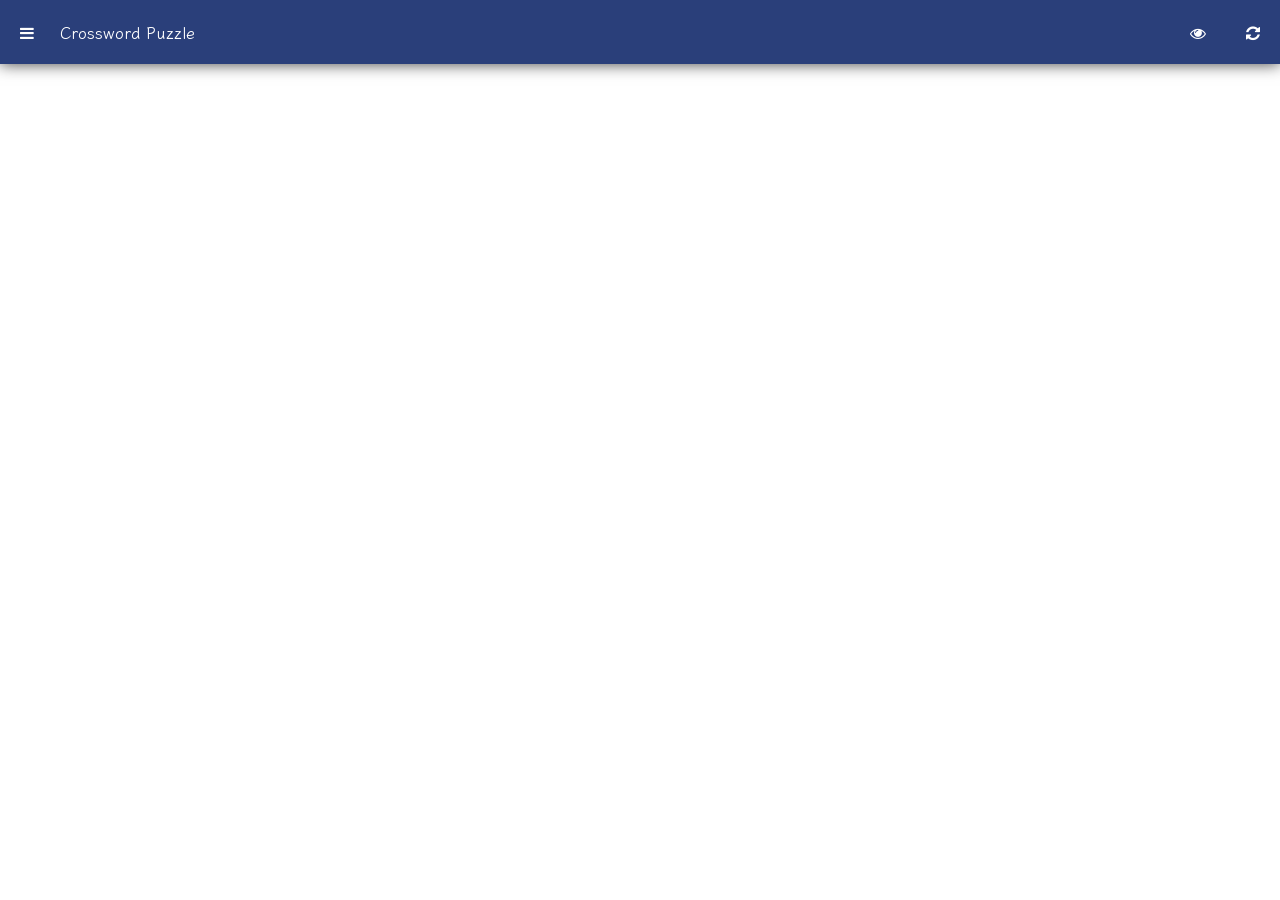
<file: apps/Crossword/index.html>
<!DOCTYPE html>
<html>
	<head>
		<title>Crossword Puzzle</title>
		<link rel="icon" type="image/x-icon" href="/assets/nav-images/logo.png" />
		<link id="favicon" rel="shortcut icon" href="/assets/nav-images/logo.png" />
		<meta
			name="viewport"
			content="width=device-width, initial-scale=1, maximum-scale=1, user-scalable=no"
		/>
		<!--Use this code to embed jquery if necessary: <script src="assets/scripts/jquery.js"></script> -->
		<script src="https://ajax.googleapis.com/ajax/libs/jquery/3.7.1/jquery.min.js"></script>

		<link rel="stylesheet" type="text/css" href="assets/css/font-awesome.css" />
		<link rel="stylesheet" type="text/css" href="assets/css/style.css" />

		<script src="assets/scripts/crossword.js"></script>
	</head>
	<body>


		<div class="screen" id="game">
			<div id="container">
				<div id="ttscontainer" style="overflow: auto; text-align: left">
					<div id="crossword"></div>
				</div>
				<div class="cluebox">
					<p style="padding: 1em; margin-bottom: 0px">
						Let's practice using our vocabulary!
					</p>
					<hr class="solid">
					<table class= "clues" id="clues">
						<tbody>
							<tr>
								<th><b>Across</b></th>
								<td><ul id="across"></ul></td>
							</tr>
							
							<tr>
								<th><b>Down</b></th>
								<td><ul id="down"></ul></td>
							</tr>
						</tbody>
					</table>
				</div>
			</div>


			<button onclick="toggleAnswer()">
				<i class="fa fa-eye"></i> Show Answers
			</button>
			<button onclick="location.reload()">
				<i class="fa fa-refresh"></i> Another Crossword
			</button>

			<div id="vkeyboard">
				<h3>Enter Correct Answer</h3>
				<div id="kbtnlist"></div>
				<button onclick="$('#vkeyboard').hide()">
					<i class="fa fa-times"></i> Close
				</button>
			</div>
		</div>

		<div id="appbar">
			<span class="abitem" onclick="toggledrawer()"
				><i class="fa fa-bars"></i
			></span>
			<span class="abitem" style="text-align: center; padding-left: 0px"
				>Crossword Puzzle</span
			>
			<span class="abitem" style="float: right" onclick="location.reload()"
				><i class="fa fa-refresh"></i
			></span>
			<span class="abitem" style="float: right" onclick="toggleAnswer()"
				><i class="fa fa-eye"></i
			></span>
		</div>
		<div id="drawer">
			<p style="padding: 1em">Choose how much words in a single game level:</p>
			<div class="ditem" onclick="setqcount(15)">
				<i class="fa fa-pencil" style="color: #2a797a"></i> 15 Words
			</div>
			<div class="ditem" onclick="setqcount(10)">
				<i class="fa fa-pencil" style="color: #2a797a"></i> 10 Words
			</div>
			<div class="ditem" onclick="setqcount(5)">
				<i class="fa fa-pencil" style="color: #2a797a"></i> 5 Words
			</div>
		</div>
		<script src="clues.js"></script>
	</body>
</html>
</file>
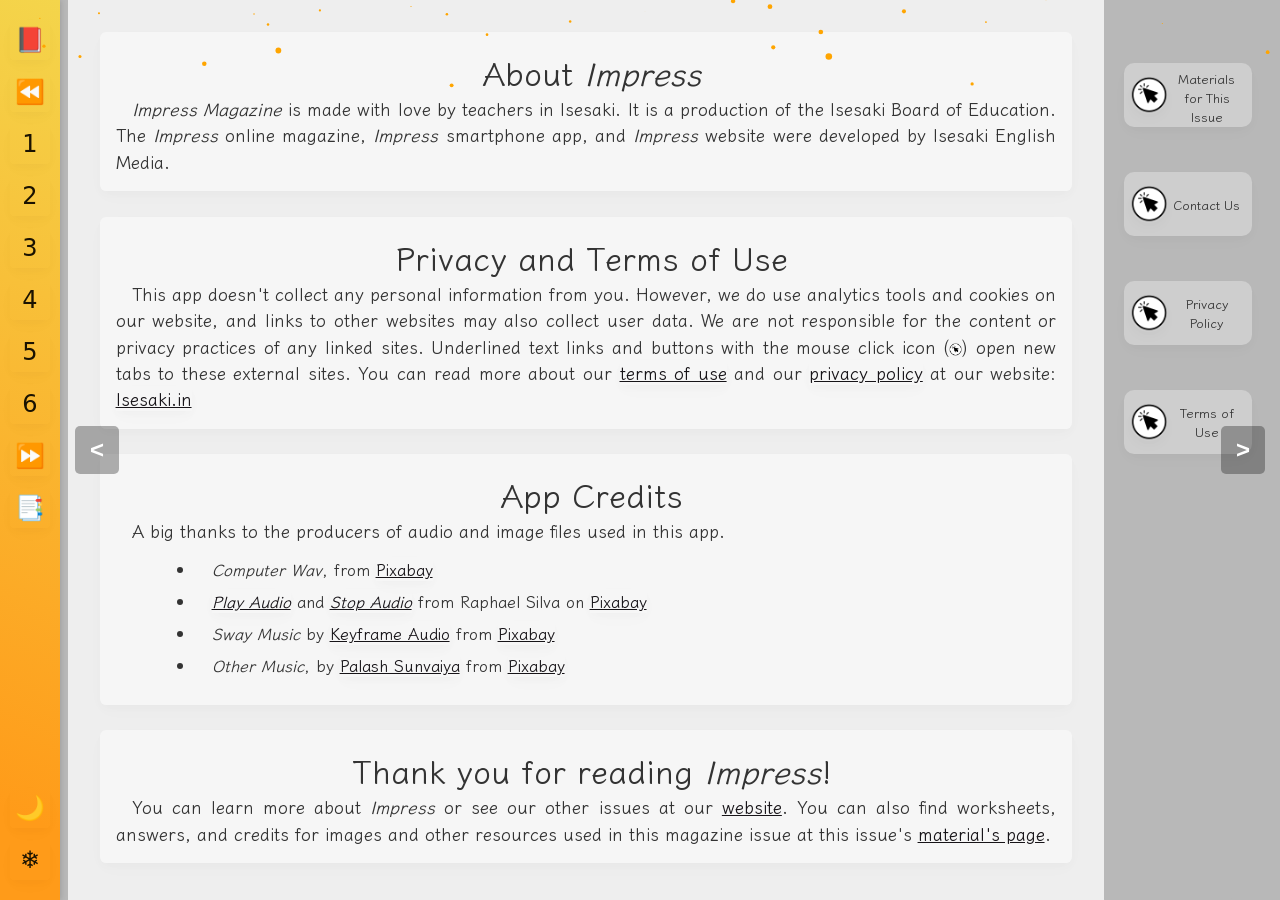
<file: about.html>
<!DOCTYPE html>
<html lang="en">
	<head>
		<meta charset="UTF-8" />
		<!-- <meta
			name="viewport"
			content="width=1920, height=1080, initial-scale=1.0, minimum-scale=1.0, maximum-scale=1.0, user-scalable=no"
		/>-->

		<meta name="viewport" content="width=device-width, initial-scale=1.0" />

		<title>Impress Magazine - Fall, 2025</title>
		<link rel="stylesheet" href="/assets/css/styles.css" />
		<link rel="icon" type="image/x-icon" href="/assets/nav-images/logo.png" />
		<link id="favicon" rel="shortcut icon" href="/assets/nav-images/logo.png" />

		<link href="/assets/css/styles-modal.css" rel="stylesheet" />
		<link href="/assets/css/styles-about-blocks.css" rel="stylesheet" />
		<link href="/assets/css/styles-audio-player.css" rel="stylesheet" />

		<script type="text/javascript" src="/assets/scripts/scripts.js"></script>

		<script>
			(function () {
				try {
					const savedTheme = localStorage.getItem("theme");
					const prefersDark = window.matchMedia(
						"(prefers-color-scheme: dark)"
					).matches;
					if (savedTheme === "dark" || (!savedTheme && prefersDark)) {
						document.documentElement.classList.add("dark");
					} else if (savedTheme === "light") {
						document.documentElement.classList.remove("dark");
					} else {
						// Default to dark if nothing set and system isn't dark
						document.documentElement.classList.add("dark");
					}
				} catch (e) {
					console.error("Error applying initial theme class:", e);
				}
			})();
		</script>
	</head>
	<body>
		<nav id="icon-nav">
			<a
				href="https://impress.isesaki.in"
				aria-label="Impress Magazine Gallery"
				class="slide-nav-trigger"
				data-target-slide="slide-alpha"
				>&#128213;</a
			>
			<a
				href="index.html"
				aria-label="Front Cover"
				class="slide-nav-trigger"
				data-target-slide="slide-beta"
				>&#x23EA;</a
			>
			<a href="1.html" aria-label="1">&#x0031;</a>
			<a href="1.html" aria-label="2">&#x0032;</a>
			<a href="3.html" aria-label="3">&#x0033;</a>
			<a href="3.html" aria-label="4">&#x0034;</a>
			<a href="5.html" aria-label="5">&#x0035;</a>
			<a href="5.html" aria-label="6">&#x0036;</a>
			<a href="cover.html" aria-label="Back Cover">&#x23E9;</a>
			<a href="about.html" aria-label="About">&#128209;</a>
			<button id="theme-toggle" aria-label="Switch theme"></button>

			<button id="snow-toggle" aria-label="Toggle Snowflakes">&#x2744;</button>
		</nav>

		<main id="hero">
			<div id="container">
				<!-- Your website content goes here -->

				<div class="item sidebar sidebar-left"></div>

				<div class="item gap-left"></div>

				<div
					class="item content-center"
					id="page-content"
					style="
						background-size: contain;
						background-position: center;
						background-repeat: no-repeat;
						overflow-y: auto;
					"
					data-page-number="8"
					data-prev-page="cover.html"
					data-next-page="index.html"
				>
					<div class="left-content">
						<div class="about-grid-container">
							<div class="about-grid-item">
								<h3 class="credit-header" style="text-align: center">About <i>Impress</i></h3>
								<p class="credit-text">
									<i>Impress Magazine</i> is made with love by teachers in
									Isesaki. It is a production of the Isesaki Board of Education.
									The <i>Impress</i> online magazine, <i>Impress</i> smartphone
									app, and <i>Impress</i> website were developed by Isesaki
									English Media.
								</p>
							</div>
							<div class="about-grid-item">
								<h3 class="credit-header" style="text-align: center">Privacy and Terms of Use</h3>

								<p class="credit-text">
									This app doesn't collect any personal information from you.
									However, we do use analytics tools and cookies on our website,
									and links to other websites may also collect user data. We are
									not responsible for the content or privacy practices of any
									linked sites. Underlined text links and buttons with the mouse
									click icon (<img
										src="/assets/nav-images/link.png"
										style="height: 13px; width: 13px"
									/>) open new tabs to these external sites. You can read more
									about our
									<a
										href="https://www.isesaki.in/terms/"
										class="credit-link"
										target="_blank"
										>terms of use</a
									>
									and our
									<a
										href="https://www.isesaki.in/privacy/"
										class="credit-link"
										target="_blank"
										>privacy policy</a
									>
									at our website:
									<a
										href="https://www.isesaki.in/"
										class="credit-link"
										target="_blank"
										>Isesaki.in</a
									>
								</p>
							</div>

							<div class="about-grid-item">
								<h3 class="credit-header" style="text-align: center">App Credits</h3>
								<p class="credit-text">
									A big thanks to the producers of audio and image files used in
									this app.
								</p>
								<ul>
									<li class="credit-list" style="text-align: justify">
										<em>Computer Wav</em>, from
										<a
											href="https://pixabay.com/sound-effects/?utm_source=link-attribution&utm_medium=referral&utm_campaign=music&utm_content=14702"
											class="credit-link"
											target="_blank"
											>Pixabay</a
										>
									</li>
									<li class="credit-list" style="text-align: justify">
										<a
											href="https://pixabay.com/users/raphaelsilva-4702998/?utm_source=link-attribution&utm_medium=referral&utm_campaign=image&utm_content=2935460"
											class="credit-link"
											target="_blank"
											><em>Play Audio</em></a
										> and
										<a
											href="https://pixabay.com/users/raphaelsilva-4702998/?utm_source=link-attribution&utm_medium=referral&utm_campaign=image&utm_content=2935470"
											class="credit-link"
											target="_blank"
											><em>Stop Audio</em></a
										>
										from Raphael Silva on
										<a
											href="https://pixabay.com//?utm_source=link-attribution&utm_medium=referral&utm_campaign=image&utm_content=2935460"
											class="credit-link"
											target="_blank"
											>Pixabay</a
										>
									</li>

									<li class="credit-list" style="text-align: justify">
										<em>Sway Music</em> by
										<a
											href="https://pixabay.com/users/keyframe_audio-32058364/?utm_source=link-attribution&utm_medium=referral&utm_campaign=music&utm_content=134991"
											class="credit-link"
											target="_blank"
											>Keyframe Audio</a
										>
										from
										<a
											href="https://pixabay.com//?utm_source=link-attribution&utm_medium=referral&utm_campaign=music&utm_content=134991"
											class="credit-link"
											target="_blank"
											>Pixabay</a
										>
									</li>
									<li class="credit-list" style="text-align: justify">
										<em>Other Music</em>, by
										<a
											href="https://pixabay.com/users/p4lash-24520502/?utm_source=link-attribution&utm_medium=referral&utm_campaign=music&utm_content=144238"
											class="credit-link"
											target="_blank"
											>Palash Sunvaiya</a
										>
										from
										<a
											href="https://pixabay.com//?utm_source=link-attribution&utm_medium=referral&utm_campaign=music&utm_content=144238"
											class="credit-link"
											target="_blank"
											>Pixabay</a
										>
									</li>
								</ul>
							</div>
							<div class="about-grid-item">
								<h3 class="credit-header" style="text-align: center">
									Thank you for reading <i>Impress</i>!
								</h3>
								<p class="credit-text">
									You can learn more about <i>Impress</i> or see our other
									issues at our
									<a href="https://in.isesaki.in/impress-gallery" target="_blank">website</a>.
									You can also find worksheets, answers, and credits for images
									and other resources used in this magazine issue at this
									issue's
									<a
										href="https://sites.google.com/isesaki-school.ed.jp/impress-fall-2025"
										target="_blank"
										>material's page</a
									>.
								</p>
							</div>
						</div>
					</div>
				</div>

				<div class="item sidebar sidebar-right">
					<!-- Buttons -->
					<form
						action="https://sites.google.com/isesaki-school.ed.jp/impress-fall-2025"
						method="get"
						target="_blank"
					>
						<button
							class="center-items right-nav-buttons clickable"
							type="submit"
						>
							<img
								id="play1-2"
								class="audio-button-image clickable"
								src="/assets/nav-images/link.png"
							/>
							<h6 style="margin: auto">Materials for This Issue</h6>
						</button>
					</form>

					<form
						action="https://sites.google.com/isesaki-school.ed.jp/impress/contact"
						method="get"
						target="_blank"
					>
						<button
							class="center-items right-nav-buttons clickable"
							type="submit"
						>
							<img
								id="play1-3"
								class="audio-button-image clickable"
								src="/assets/nav-images/link.png"
							/>
							<h6 style="margin: auto">Contact Us</h6>
						</button>
					</form>

					<form
						action="https://www.isesaki.in/privacy/"
						method="get"
						target="_blank"
					>
						<button
							class="center-items right-nav-buttons clickable"
							type="submit"
						>
							<img
								id="play1-3"
								class="audio-button-image clickable"
								src="/assets/nav-images/link.png"
							/>
							<h6 style="margin: auto">Privacy Policy</h6>
						</button>
					</form>

					<form
						action="https://www.isesaki.in/terms/"
						method="get"
						target="_blank"
					>
						<button
							class="center-items right-nav-buttons clickable"
							type="submit"
						>
							<img
								id="play1-3"
								class="audio-button-image clickable"
								src="/assets/nav-images/link.png"
							/>
							<h6 style="margin: auto">Terms of Use</h6>
						</button>
					</form>
				</div>
			</div>

			<button id="prev-portrait" aria-label="Previous Slide">&lt;</button>
			<button id="next-portrait" aria-label="Next Slide">&gt;</button>
		</main>

		<canvas id="snowfall"></canvas>

		<script src="/assets/scripts/scripts-snow.js" defer></script>
		<script src="/assets/scripts/scripts-magazine-nav.js"></script>
	</body>
</html>
</file>
<file: apps/Crossword/assets/css/style.css>
@font-face {
	font-family: "Klee One";
	src: url("../../../../assets/font/kleeone_regular.ttf") format("truetype");

	font-weight: normal;
}

@font-face {
	font-family: "Klee One";
	src: url("../../../../assets/font/kleeone_semibold.ttf") format("truetype");

	font-weight: bold;
}

* {
	font-family: "Klee One", Arial, sans serif;
	font-weight: bold;
}

body {
	font-family: "Klee One";
	padding-top: 50px;
	padding-bottom: 70px;
	user-select: none;
}

/* SCROLLBAR STYLING */
/* width */
::-webkit-scrollbar {
	width: 2px;
	height: 2px;
}
/* Track */
::-webkit-scrollbar-track {
	background: white;
}
/* Handle */
::-webkit-scrollbar-thumb {
	background: black;
}
/* Handle on hover */
::-webkit-scrollbar-thumb:hover {
	background: #555;
}

#appbar {
	position: fixed;
	top: 0;
	left: 0;
	right: 0;
	background-color: #2a3f7a;
	color: white;
	z-index: 313;
	-webkit-box-shadow: 0px 0px 15px 0px rgba(0, 0, 0, 0.75);
	-moz-box-shadow: 0px 0px 15px 0px rgba(0, 0, 0, 0.75);
	box-shadow: 0px 0px 15px 0px rgba(0, 0, 0, 0.75);
}
.abitem {
	padding: 20px;
	display: inline-block;
}
.noad {
	text-align: center;
}
.noad button {
	border: none;
	background-color: blue;
	color: white;
	padding: 10px;
	border-radius: 5px;
	margin: 5px;
}
#drawer {
	background-color: #e6e6e6;
	width: 512px;
	max-width: 85%;
	position: fixed;
	left: 0;
	top: 0;
	bottom: 0;
	padding-top: 70px;
	display: none;
	overflow: auto;
	-webkit-box-shadow: 0px 0px 15px 0px rgba(0, 0, 0, 0.75);
	-moz-box-shadow: 0px 0px 15px 0px rgba(0, 0, 0, 0.75);
	box-shadow: 0px 0px 15px 0px rgba(0, 0, 0, 0.75);
}

#crossword {
	text-align: left;
	text-align: center;
	vertical-align: middle;
}

#container {
	display: flex;
	flex-direction: row;
	justify-content: space-between;
	align-items: flex-start;
}

.crossword {
	display: flex;
	border-collapse: collapse;
	font-family: "Klee One", Courier, monospace;
	margin-top: 10px;
	margin-bottom: 10px;
	flex: 1;
	text-align: center;
	vertical-align: middle;
}

.cluebox {
	display: flex;
	text-align: center;
	vertical-align: middle;
	flex-direction: column;
	flex: 1;
	margin-left: 20px; /* Adjust the margin as needed */
}

.crossword td {
	border: 1px solid black;
	padding: 0;
	margin: 0;
	vertical-align: middle;
	padding: 0;
	text-align: center;
	width: 30px;
	height: 30px;
}

.no-border {
	background-color: black;
}

.crossword .no-border {
	border: none;
}

.clues {
	text-align: center;
	vertical-align: middle;
}
#clues {
	font-size: 20px;
	margin: 1 auto;
	line-height: 1.5;
	padding: 0px;
}

#clues td {
	vertical-align: top;
	margin: 0 auto;
	text-align: left;
	padding: 10px;
}

.canswer {
	display: none;
}
button {
	box-sizing: border-box;
	width: 100%;
	padding: 20px;
	border: none;
	outline: none;
	background-color: #2a3f7a;
	color: white;
	margin-top: 5px;
	margin-bottom: 5px;
}
#vkeyboard {
	position: fixed;
	top: 0;
	left: 0;
	right: 0;
	bottom: 0;
	background-color: rgba(256, 256, 256, 0.85);
	text-align: center;
	display: none;
	padding: 10px;
	z-index: 13;
	padding-top: 70px;
}
.kbtn {
	padding: 10px;
	border: 1px solid black;
	margin: 5px;
	display: inline-block;
	width: 30px;
}
th {
	text-align: left;
	font-weight: bold;
}
ul,
li {
	list-style-type: none;
	list-style-position: inside;
	margin: 0;
	margin-right: 5px;
	padding: 0;
}

#game {
	margin-bottom: 10px;
	padding: 10px;
	display: none;
}

.ditem {
	padding: 1em;
	border-bottom: 1px solid black;
	margin-bottom: 3px;
}

td:hover {
	background-color: yellow;
}
/* Solid border */
hr.solid {
	border-top: 1px solid #919090;
	width: 100%;
}

/* --- Media Queries --- */

/* Landscape Orientation (Default styles seem landscape-first, so this might refine) */
@media screen and (orientation: landscape) {
	/* Styles specific to landscape */
	/* Example: You might adjust grid columns or container sizes here */
	/* The original rule is kept for reference, but check if #container base styles suffice */
	#container {
		height: 100vh; /* Full height of viewport */
		/* width: 100vw; */ /* Already set */
		/* max-width: 177.77vh; */ /* Aspect ratio constraint using vh */
		/* height: 56.25vw; */ /* Already set */
		/* max-height: 100vh; */ /* Already set */
	}
}

/* Smaller Screens (Example: Tablets) */ /* --- Mobile Styles (screens <= 768px) --- and (orientation: portrait) and */
@media screen and (max-width: 768px) {
	#container {
		flex-direction: column; /* Stack elements vertically */
	}
}
</file>
<file: assets/css/styles.css>
/* --- style.css --- */
/* --- Combined styles for layout, theme, slides, toggles, and effects --- */

/* ==========================================================================
   1. FONT SETUP
   ========================================================================== */

@font-face {
	font-family: "Klee One";
	src: url("/assets/font/kleeone_regular.ttf") format("truetype");
	font-weight: normal;
	font-display: swap; /* Improves perceived performance */
}

@font-face {
  font-family: "Klee One";
  src: url("/assets/font/kleeone_semibold.ttf") format("truetype");
  font-weight: bold;
  font-display: swap;
}

@font-face {
	font-family: "Noto Sans JP";
	src: url("/assets/font/NotoSansJP-VariableFont_wght.ttf") format("truetype");
	font-weight: 100;
	font-style: normal;
	font-display: swap; /* Improves perceived performance */
}

/* ==========================================================================
   3. GLOBAL RESETS & BASE STYLES
   ========================================================================== */

*,
*::before,
*::after {
	box-sizing: border-box;
	margin: 0; /* Reset margins */
	padding: 0; /* Reset paddings */
	box-sizing: border-box;
}

/* --- Theme Variables --- */
:root {
	/* Light Mode Colors */
	--bg-color: #f8f8f8;
	--bg-color-divs: #b8b8b8;
	--bg-color-text-divs: #f8f8f8d8;
	--box-shadow: 0 4px 8px 0 rgba(0, 0, 0, 0.015),
		0 6px 20px 0 rgba(0, 0, 0, 0.015);
	--text-color: #333333; /* Dark text for light mode */
	--nav-bg: #e0e0e0;
	--nav-bg-image: linear-gradient(203deg, #f4d54b 0%, #ff9b19 90%);
	--nav-icon-color: #1a1201;
	--link-text: #171418;
	--link-hover-bg: #ffffffc2;
	--cta-bg: var(--nav-icon-color);
	--cta-text: var(--nav-bg); /* Light text for dark button in light mode */
	--tooltip-color: rgb(144, 85, 2); /* Highlight the word */
	--tooltip-text-color: #2f2e2e; /* Tooltip text color for light mode */
	--tooltip-bg-color: #dddbdb; /* Tooltip background color for light mode */
	--slide-button-bg: rgba(0, 0, 0, 0.3);
	--slide-button-hover-bg: rgba(0, 0, 0, 0.6);
	--slide-button-text: white;

	/* --- Hero Gradient Colors (Light Mode - Slightly Brighter/Different Palette) --- */
	--hero-grad-1: hsl(280, 48%, 74%); /* Muted Violet */
	--hero-grad-2: hsl(240, 47%, 79%); /* Muted Blue */
	--hero-grad-3: hsl(180, 40%, 78%); /* Muted Cyan */
	--hero-grad-4: hsl(120, 47%, 79%); /* Muted Green */
	--hero-grad-5: hsl(60, 46%, 84%); /* Muted Yellow */
	--hero-grad-6: hsl(20, 53%, 84%); /* Muted Orange */

	--hero-text-shadow: 0 1px 3px rgba(0, 0, 0, 0.003); /* Shadow for light mode */
	--hero-cta-bg: hsla(
		0,
		0%,
		20%,
		0.7
	); /* Darker semi-transparent btn for light mode */
	--hero-cta-text: white; /* Light text on btn */
	--hero-cta-hover-bg: hsla(0, 0%, 10%, 0.8);
}

html.dark {
	/* Dark Mode Colors */
	--bg-color: #1a1a1a;
	--bg-color-divs: #080707;
	--bg-color-text-divs: #080707c8;
	--box-shadow: 0 4px 8px 0 rgba(255, 255, 255, 0.015),
		0 6px 20px 0 rgba(255, 255, 255, 0.015);
	--text-color: #e0e0e0; /* Light text for dark mode */
	--nav-bg: #2c2c2c;
	--nav-bg-image: linear-gradient(203deg, #0d0600 0%, #f27713 90%);
	--nav-icon-color: #edebd3;
	--link-text: #f6dbff;
	--link-hover-bg: #000000ac;
	--cta-bg: var(--nav-icon-color);
	--cta-text: var(--nav-bg); /* Dark text for light button in dark mode */
	--tooltip-color: rgb(235, 161, 97); /* Highlight the word */
	--tooltip-text-color: #fff; /* Tooltip text color for dark mode */
	--tooltip-bg-color: #2f2e2e; /* Tooltip background color for dark mode */
	--slide-button-bg: rgba(255, 255, 255, 0.2);
	--slide-button-hover-bg: rgba(255, 255, 255, 0.4);
	--slide-button-text: white;

	/* --- Hero Gradient Colors (Dark Mode - Original Dark Rainbow) --- */
	--hero-grad-1: hsl(0, 64%, 6%); /* Dark Red */
	--hero-grad-2: hsl(41, 66%, 9%); /* Dark Orange */
	--hero-grad-3: hsl(80, 67%, 7%); /* Dark Yellow-Green */
	--hero-grad-4: hsl(160, 68%, 6%); /* Dark Teal */
	--hero-grad-5: hsl(220, 66%, 8%); /* Dark Blue */
	--hero-grad-6: hsl(280, 68%, 6%); /* Dark Violet */

	--hero-text-shadow: 0 1px 2px rgba(0, 0, 0, 0.03); /* Shadow for dark mode */
	--hero-cta-bg: hsla(
		0,
		0%,
		100%,
		0.75
	); /* Lighter semi-transparent btn for dark mode */
	--hero-cta-text: #1a1a1a; /* Dark text on btn */
	--hero-cta-hover-bg: hsla(0, 0%, 100%, 0.9);
}
/* --- End Theme Variables --- */

/* --- Base Styles --- */
html,
body {
	height: 100%;
	font-family: system-ui, -apple-system, BlinkMacSystemFont, "Segoe UI", Roboto,
		Oxygen, Ubuntu, Cantarell, "Open Sans", "Helvetica Neue", sans-serif;
	background-color: var(--bg-color-divs);
	color: var(--text-color); /* Default text color applies */
	transition: background-color 0.3s ease, color 0.3s ease;
}

/* --- Navigation Bar (Desktop - Default) --- */
#icon-nav {
	position: fixed;
	top: 0;
	left: 0;
	bottom: 0;
	width: 60px;
	background-color: var(--nav-bg);
	background-image: var(--nav-bg-image);
	display: flex;
	flex-direction: column;
	align-items: center;
	padding-top: 20px;
	padding-bottom: 20px;
	gap: 12px;
	z-index: 10;
	transition: background-color 0.3s ease, width 0.3s ease, height 0.3s ease,
		top 0.3s ease, right 0.3s ease, left 0.3s ease, bottom 0.3s ease,
		flex-direction 0s;
	box-shadow: 0vw 0.01vw 0.5vw rgba(0, 0, 0, 0.2);
}
/* Nav Links and Base Button Styles (Shared) */
#icon-nav a,
#icon-nav button {
	color: var(--nav-icon-color);
	font-size: 24px;
	text-decoration: none;
	padding: 8px;
	border-radius: 4px;
	display: flex;
	justify-content: center;
	align-items: center;
	transition: background-color 0.2s ease, color 0.3s ease;
	border: none;
	background: none;
	cursor: pointer;
	width: 40px;
	height: 40px;
	flex-shrink: 0;
	box-shadow: var(--box-shadow);
}
#icon-nav a:hover,
#icon-nav button:hover {
	background-color: var(--link-hover-bg);
	box-shadow: var(--box-shadow);
}
/* Theme Toggle Button Specifics (Desktop) */
#theme-toggle {
	margin-top: auto;
	box-shadow: var(--box-shadow);
}
/* Snow Toggle Button Specifics (Desktop) */
#snow-toggle {
	margin-top: 0;
	box-shadow: var(--box-shadow);
}

/* --- Hero Section (Desktop - Default) --- */
#hero {
	min-height: 100vh;
	height: 100%;
	display: flex;
	justify-content: center;
	align-items: center;
	text-align: center;
	transition: padding-top 0.3s ease, padding-right 0.3s ease;
	padding-right: 0px;
	padding-left: 0px;
	padding-top: 0px;
	padding-bottom: 0px;
	position: relative;
	overflow: hidden;
	/* --- Animated Dark Rainbow Background --- */
	/* Use CSS variables for gradient colors */
	/* background: linear-gradient(
		135deg,
		var(--hero-grad-1),
		var(--hero-grad-2),
		var(--hero-grad-3),
		var(--hero-grad-4),
		var(--hero-grad-5),
		var(--hero-grad-6),
		var(--hero-grad-1)  Repeat first color for loop 
	); */
	background-size: 500% 500%;
	animation: waveAnimation 10s ease infinite;
	/* --- End Animated Background --- */
}

/* Ensure hero text uses theme text color but adds shadow for readability */
#hero h1,
#hero h2,
#hero h3,
#hero h4,
#hero h5,
#hero p {
	color: var(--text-color); /* USE THEME VARIABLE */
	text-shadow: var(--hero-text-shadow); /* Use theme-dependent shadow */
	position: relative; /* Ensure text is layered above background */
	z-index: 2;
}
/* Style hero CTA button using theme variables for its specific context */
#hero .cta-button {
	background-color: var(--hero-cta-bg);
	color: var(--hero-cta-text);
	text-shadow: none;
	border: 1px solid rgba(0, 0, 0, 0.1);
	position: relative;
	z-index: 2;
	transition: background-color 0.3s ease, color 0.3s ease;
}
#hero .cta-button:hover {
	background-color: var(--hero-cta-hover-bg);
}

/* --- Slides --- */
.slides-container {
	width: 100%;
	height: auto;
	display: flex;
	justify-content: center;
	align-items: center;
	min-height: 200px;
	position: relative;
	z-index: 1; /* Behind text/buttons */
	height: 100%; /* Ensure text is centered vertically */
}
.slide {
	display: none;
	flex-direction: column;
	align-items: center;
	text-align: center;
	padding: 20px;
	width: 100%;
	max-width: 600px;
	animation: fadeIn 0.6s ease-in-out;
}

.slide.active {
	display: flex;
}

/* Call to Action Button in Slides */
.cta-button {
	display: inline-block;
	padding: 10px 20px;
	background-color: var(--cta-bg);
	color: var(--cta-text);
	text-decoration: none;
	border-radius: 5px;
	font-weight: bold;
	transition: background-color 0.3s ease, color 0.3s ease, opacity 0.2s ease;
}

.cta-button:hover {
	opacity: 0.9;
}

.slide h2 {
	font-size: 2rem;
	margin-bottom: 0.8rem;
	color: var(--text-color);
	transition: color 0.3s ease;
}

.slide p {
	font-size: 1.1rem;
	line-height: 1.6;
	margin-bottom: 1.5rem;
	color: var(--text-color);
	transition: color 0.3s ease;
}

/* Slide Content styles are handled by the #hero selectors above */

/* --- Slide Navigation Buttons (Prev/Next - Desktop Default) --- */
#prev-slide,
#next-slide {
	position: absolute;
	top: 50%;
	transform: translateY(-50%);
	background-color: var(--slide-button-bg);
	color: var(--slide-button-text);
	border: none;
	font-size: 24px;
	font-weight: bold;
	padding: 10px 15px;
	cursor: pointer;
	border-radius: 5px;
	z-index: 5; /* Above slides, below nav */
	transition: background-color 0.3s ease, color 0.3s ease, right 0.3s ease,
		left 0.3s ease;
}
#prev-slide:hover,
#next-slide:hover {
	background-color: var(--slide-button-hover-bg);
}
#prev-slide {
	left: calc(60px + 15px);
}
#next-slide {
	right: calc(0px + 15px);
}

/* Slide Content styles are handled by the #hero selectors above */

/* --- Slide Navigation Buttons (Prev/Next - Desktop Default) --- */
#prev-portrait,
#next-portrait {
	position: absolute;
	top: 50%;
	transform: translateY(-50%);
	background-color: var(--slide-button-bg);
	color: var(--slide-button-text);
	border: none;
	font-size: 24px;
	font-weight: bold;
	padding: 10px 15px;
	cursor: pointer;
	border-radius: 5px;
	z-index: 5; /* Above slides, below nav */
	transition: background-color 0.3s ease, color 0.3s ease, right 0.3s ease,
		left 0.3s ease;
}
#prev-portrait:hover,
#next-portrait:hover {
	background-color: var(--slide-button-hover-bg);
}
#prev-portrait {
	left: calc(60px + 15px);
}
#next-portrait {
	right: calc(0px + 15px);
}

/* --- Snowfall Canvas --- */
#snowfall {
	position: fixed;
	top: 0;
	left: 0;
	width: 100%;
	height: 100%;
	pointer-events: none;
	z-index: 1000;
	/* display initial state set by JS */
}

/* --- Animations --- */
@keyframes fadeIn {
	from {
		opacity: 0;
	}
	to {
		opacity: 1;
	}
}
/* Keyframes for Hero Background Animation */
@keyframes waveAnimation {
	0% {
		background-position: 0% 50%;
	}
	50% {
		background-position: 100% 50%;
	}
	100% {
		background-position: 0% 50%;
	}
}

/* --- Main Layout Container --- */

#container {
	position: relative;
	top: 0;
	right: 0;
	bottom: 0;
	left: 0;
	width: 100%;
	height: 100%;
	/* height: 56.25vw;  16:9 aspect ratio (9/16 * 100) based on width */
	max-height: 100vh; /* Prevent container from exceeding viewport height */
	max-width: 100%; /* Prevent container from exceeding viewport width */
	/* padding-bottom: 56.25%; */ /* Alternative aspect ratio method, usually used with height: 0 */
	margin: 0.2vw;
	overflow: hidden;
	background-color: var(--bg-color-divs); /* Use theme variable */

	/* Grid Layout Setup */
	display: grid;
	grid-template-columns: 65px 0vw 81vw 10vw; /* sidebar | gap | content | sidebar */
	grid-template-areas: "sidebar-left gap-left content-center sidebar-right";
	grid-gap: 0vw; /* Explicitly setting gap to 0 */
}

/* --- Grid Areas within #container --- */

#container .sidebar-left {
	grid-area: sidebar-left;
	display: flex;
	height: 100%;
	align-items: center;
	justify-content: center;
	flex-direction: column;
	z-index: 1; /* Above gap, below content */
	border-radius: 0.15vw;
	/* Combined box-shadow rule */
	/* box-shadow: 0vw 0.01vw 0.05vw rgba(0, 0, 0, 0.5); */
	/* Sidebar Gradient Coloring -- Change this for each issue */
	/* Moved from separate .sidebar class for clarity as it applies here */
	background-color: var(--bg-color-divs); /* Use theme variable */

	padding: 1vw; /* Moved from .sidebar */
}

#container .gap-left {
	grid-area: gap-left;
	height: 100%;

	z-index: 0; /* Lowest z-index */
}

#container .content-center {
	grid-area: content-center;
	padding: 0;
	margin: 0;
	height: 100%;
	width: 100%;
	border: 0vw;
	background-color: var(--bg-color-divs);
	/* box-shadow: 0vw 0.01vw 0.5vw rgba(0, 0, 0, 0.2); */
	z-index: 2; /* Highest z-index */
	/* Example background commented out */
	/* background-image: url('./Web/page01.jpg');
	   background-size: contain;
	   background-position: center;
	   background-repeat: no-repeat; */
}

#container .sidebar-right {
	grid-area: sidebar-right;
	display: flex;
	height: 100%;
	align-items: start;
	justify-content: start;
	flex-direction: column;
	z-index: 1; /* Above gap, below content */
	border-radius: 0.15vw;
	/* Combined box-shadow rule */
	/* box-shadow: 0vw 0.01vw 0.05vw rgba(0, 0, 0, 0.5); */
	/* Sidebar Gradient Coloring -- Change this for each issue */
	/* Moved from separate .sidebar class for clarity as it applies here */
	background-color: var(--bg-color-divs);
	padding-top: 7vh; /* Moved from .sidebar */
	padding-inline: 15%;
	gap: 5vh; /* Added gap between items */
}

/* --- Typography --- */
/* Note: Using vw units for font-size provides fluid scaling but can lead */
/* to accessibility issues (too large/small text) and ignores user preferences. */
/* Consider using 'rem', 'em', or CSS clamp() for better control. */

p {
	font-size: 2vw;
	line-height: 1.5;
}

.small-text {
	font-size: 1.7vw;
	text-align: left;
}

h1 {
	font-size: 2.6rem;
	font-weight: bold;
}

h2 {
	font-size: 2.1rem;
	font-weight: bold;
}

h3 {
	font-size: 2rem;
	font-weight: bold;
}

h4 {
	font-size: 2vw;
	font-weight: bold;
}

h5 {
	font-size: 1.5vw;
	font-weight: bold;
}

h6 {
	font-size: 1vw;
	font-weight: bold;
}

small {
	font-size: 0.6vw;
}

.credit-text {
	font-size: 1.3vw;
	text-indent: 1vw; /* Mixes vw and vh, consider standardizing */
	line-height: 2;
	text-align: justify;
	color: var(--text-color);
}

.credit-text-small {
	font-size: 1vw; /* Mixes vw and vh, consider standardizing */

	font-family: "Noto Sans JP";
	margin-left: 0.3vh;
	line-height: 2;
	text-indent: -0.3vh; /* Creates a hanging indent */
	line-height: 1.2;
}

.credit-link {
	cursor: pointer;
	box-shadow: var(--box-shadow);
}

.credit-link:hover {
	background-color: var(--link-hover-bg);
}

/* --- Component Styles --- */

.item {
	background-color: var(--bg-color);
	/* background-image: linear-gradient(130deg, #bcb8c4 0%, #9da5c9 55%, #bcb8c4 100%); */
	box-shadow: none;
	color: var(--text-color);
	border-radius: 0vw;
	border: 0vw solid #171717;

	display: inline-grid; /* Changed from flex */
	justify-content: center;
	align-items: center;
	font-size: 1.1vw;
	font-weight: bold;
}

/* Combined .header and .footer styles */
.header,
.footer {
	background-color: var(--bg-color);
	background-image: linear-gradient(160deg, #eeedf1 0%, #3c1000 127%);
	box-shadow: 0vw 0.01vw 0.05vw rgba(0, 0, 0, 0.5); /* Simplified shadow */
	border: 0vw;
	text-align: center;
	border-radius: 0.15vw;
	margin: 0.1vw;
	align-items: center; /* Useful if display is flex/grid */
	justify-content: center; /* Useful if display is flex/grid */
}

/* Buttons */
.menu-button {
	height: 6.2vw;
	width: 6.2vw;
	background-image: linear-gradient(160deg, #f0eff3 0%, #0e0135 127%);
	border-radius: 0.15vw; /* Consistent radius */
	box-shadow: 0vw 0.1vw 0.5vw rgba(0, 0, 0, 0.5);
	border: 0vw;
	color: var(--text-color);
	font-family: "Klee One", cursive;
	object-fit: contain; /* Useful for replaced elements like img inside */
	display: inline-flex;
	justify-content: center;
	align-items: center;
	transition: background-color 0.2s, transform 0.2s; /* Added transform */
}

.menu-button:hover {
	background-color: rgba(16, 3, 73, 0.884);
	/* Suggestion: Use transform for scaling instead of changing dimensions */
	/* to avoid layout shifts (reflow). */
	/* height: 7vw; */
	/* width: 7vw; */
	transform: scale(1.1);
}

.menu-button-small {
	height: 3.1vw;
	width: 6.2vw;
	background-image: linear-gradient(160deg, #f0eff3 0%, #0b0135 127%);
	border-radius: 0.15vw; /* Consistent radius */
	box-shadow: 0vw 0.1vw 0.5vw rgba(0, 0, 0, 0.5);
	border: 0vw;
	color: #f8f6ff;
	font-family: "Klee One", cursive;
	object-fit: contain;
	display: inline-flex;
	justify-content: center;
	align-items: center;
	transition: background-color 0.2s, transform 0.2s; /* Added transform */
}

.menu-button-small:hover {
	background-color: rgba(28, 6, 124, 0.884);
	/* Suggestion: Use transform for scaling */
	/* height: 4vw; */
	/* width: 7vw; */
	transform: scale(1.1);
}

/* Image Buttons (Audio, QR, Left Menu) */
/* Base class for common hover behavior (optional refactor) */
.image-button-base {
	box-shadow: var(--box-shadow);
	object-fit: contain;
	transition: background-color 0.2s, transform 0.2s; /* Added transform */
	cursor: pointer; /* Indicate interactivity */
}

.image-button-base:hover {
	/* Define a generic hover background or use specific ones below */
	transform: scale(1.1); /* Use transform for scaling */
}

.audio-button-image {
	/* extends .image-button-base */
	box-shadow: var(--box-shadow);
	object-fit: contain;
	transition: background-color 0.2s, transform 0.2s;
	cursor: pointer;
	border-radius: 5vw; /* Large radius for circle */
	max-height: 3vw;
	max-width: 3vw;
}

.audio-button-image:hover {
	background-color: rgba(173, 196, 255, 0.884);
	transform: scale(1.1);
	/* max-height: 3.3vw; */ /* Avoid changing dimensions */
	/* max-width: 3.3vw; */
}

.audio-button-image-small {
	/* extends .image-button-base */
	box-shadow: 0vw 0.01vw 0.05vw rgba(0, 0, 0, 0.5);
	object-fit: contain;
	transition: background-color 0.2s, transform 0.2s;
	cursor: pointer;
	border-radius: 3vw; /* Large radius for circle */
	max-height: 1.5vw;
	max-width: 1.5vw;
}

.audio-button-image-small:hover {
	background-color: rgba(181, 173, 255, 0.884);
	transform: scale(1.1);
	/* max-height: 2vw; */ /* Avoid changing dimensions */
	/* max-width: 2vw; */
}

.qr-button-image {
	/* extends .image-button-base */
	box-shadow: 0vw 0.01vw 0.05vw rgba(0, 0, 0, 0.5);
	object-fit: contain;
	transition: background-color 0.2s, transform 0.2s;
	cursor: pointer;
	border-radius: 0vw;
	max-height: 5.7vw;
	max-width: 5.7vw;
}

.qr-button-image:hover {
	background-color: rgba(189, 173, 255, 0.884);
	transform: scale(1.02); /* Subtle scale for less jump */
	/* max-height: 5.8vw; */
	/* max-width: 5.8vw; */
}

.qr-button-image-large {
	/* extends .image-button-base */
	box-shadow: 0vw 0.01vw 0.05vw rgba(0, 0, 0, 0.5);
	object-fit: contain;
	transition: background-color 0.2s, transform 0.2s;
	cursor: pointer;
	border-radius: 0vw;
	max-height: 10.5vw;
	max-width: 10.5vw;
}

.qr-button-image-large:hover {
	background-color: rgba(184, 173, 255, 0.884);
	transform: scale(1.02); /* Subtle scale */
	/* max-height: 10.7vw; */
	/* max-width: 10.7vw; */
}

.left-menu-image {
	/* extends .image-button-base */
	box-shadow: 0vw 0.1vw 0.5vw rgba(0, 0, 0, 0.5); /* Slightly different shadow */
	object-fit: contain;
	transition: background-color 0.2s, transform 0.2s;
	cursor: pointer;
	border-radius: 0.1vw;
	height: 2.7vw;
	width: 2.7vw;
	background-color: #dfdefd;
}

.left-menu-image:hover {
	background-color: rgba(173, 178, 255, 0.884);
	transform: scale(1.2); /* Larger scale */
	/* height: 3.5vw; */
	/* width: 3.5vw; */
}

/* Styled Links */
a {
	color: var(--link-text);
	/*color: var(--text-color);  Default text color applies */
	cursor: pointer;
}

a.button {
	/* Makes <a> tags look like buttons */
	-webkit-appearance: button;
	-moz-appearance: button;
	appearance: button;
	text-decoration: none;
	color: initial; /* Or set a specific color */
	/*color: var(--text-color);  Default text color applies */
	cursor: pointer;
}

/* --- Left Sidebar Specific Content --- */

.header-left {
	height: 6vw;
	width: 6vw;
	z-index: 3; /* Ensure it's above sidebar background? */
	margin: 0.5vw;
	background: none; /* Explicitly no background */
}

.left-menu {
	display: flex;
	align-items: center;
	/* justify-content: space-between; */ /* This spreads items out, center might be intended */
	justify-content: center; /* If buttons should be centered */
	flex-direction: column;
	grid-gap: 0.5vw;
	padding: 0vw;
	margin: 0.5vw;
	margin-bottom: 1vw;
	height: 37.25vw; /* Specific height */
	width: 100%; /* Take full width of sidebar area */
}

.footer-left-top {
	height: 3vw;
	width: 6vw;
	z-index: 4;
	margin: 0.5vw;
	background: none;
}
.footer-left-bottom {
	height: 3vw;
	width: 6vw;
	z-index: 4;
	margin: 0.5vw;
	background: none;
}

.left-menu-button {
	/* Container for the menu image, if needed */
	display: flex;
	align-items: center;
	justify-content: center;
	flex-direction: column;
}

.left-content {
	padding: 0;
	margin: 0;
	height: inherit; /* Inherit height from container */
	width: inherit; /* Inherit width */
	border: 0vw;
}

.left-content-image {
	height: inherit;
	width: inherit;
	padding: 0;
	margin: 0;
	border: 0vw;
	object-fit: contain;
	display: block; /* Removes extra space below image */
}

/* --- Utility Classes --- */

.center-items {
	display: flex;
	justify-content: flex-start; /* Correct value for left alignment */
	align-items: center;
	background-color: var(--bg-color);
	border: none;
	color: var(--text-color);
	font-family: "Klee One"; /* Already default, but explicit */
	border-radius: 0.8vw; /* Removed duplicate */
	padding: 0.5vw;
}

.right-nav-buttons {
	height: 5vw;
	width: 10vw;
	justify-content: flex-start; /* Correct value */
	background-color: rgba(255, 255, 255, 0.308);
	box-shadow: var(--box-shadow);
	/* Assumes display: flex/grid is set on parent or here */
}

.hidden-fill-image {
	opacity: 0;
	height: inherit;
	width: inherit;
	padding: 0;
	margin: 0;
	object-fit: fill;
	display: block;
	border: 0vw;
	border-radius: 0vw;
}

/* Float-based Columns (Consider Flexbox/Grid for modern layouts) */
.row > .column {
	padding: 0 0.8vw;
}

.row:after {
	/* Float clearfix */
	content: "";
	display: table;
	clear: both;
}

.column {
	float: left;
	width: 25%; /* Example: 4 columns */
}

.clickable {
	cursor: pointer;
}

/* --- Audio and Video Controls --- */
audio {
	display: block;
	position: absolute;
	width: 20vw;
	height: 3.3vh;
	top: 2.4vh; /* Adjust positioning */
	left: calc(15px + 11vw);

	z-index: 10; /* Ensure controls are above other content */

	color: var(--text-color); /* Match close button style */
	background-color: var(--bg-color); /* Match close button style */

	cursor: pointer;
	transition: color 0.2s;
	z-index: 10; /* Ensure it's above other content */
}

audio controls {
	background-color: var(--bg-color); /* Match close button style */
	color: var(--text-color); /* Match close button style */
	border-radius: 0.5vw; /* Rounded corners for controls */
	box-shadow: var(--box-shadow); /* Shadow for depth */
	padding: 0.5vw; /* Padding for aesthetics */
	transition: background-color 0.3s ease, color 0.3s ease;
}

/* --- Media Queries --- */

/* Landscape Orientation (Default styles seem landscape-first, so this might refine) */
@media screen and (orientation: landscape) {
	/* Styles specific to landscape */
	/* Example: You might adjust grid columns or container sizes here */
	/* The original rule is kept for reference, but check if #container base styles suffice */
	#container {
		height: 100vh; /* Full height of viewport */
		/* width: 100vw; */ /* Already set */
		/* max-width: 177.77vh; */ /* Aspect ratio constraint using vh */
		/* height: 56.25vw; */ /* Already set */
		/* max-height: 100vh; */ /* Already set */
	}
}

/* Smaller Screens (Example: Tablets) (screens <= 768px) or Portrait Mode */
@media screen and (max-width: 768px), screen and (orientation: portrait) {
	#icon-nav {
		top: 0;
		right: 0;
		left: 0;
		bottom: auto;
		width: 100%;
		height: 55px;
		flex-direction: row;
		justify-content: space-around;
		align-items: center;
		padding-top: 0;
		padding-bottom: 0;
		padding-left: 5px;
		padding-right: 5px;
		gap: 1px;
	}

	#icon-nav a,
	#icon-nav button {
		font-size: 18px;

		padding: 3px;
		border-radius: 3px;

		width: 15px;
		height: 15px;
		flex-shrink: 0;
		box-shadow: var(--box-shadow);
	}


	h1 {
		font-size: 3vw;
		font-weight: bold;
	}
	
	h2 {
		font-size: 1.5rem;
		font-weight: bold;
	}
	
	h3 {
		font-size: 1.3rem;
		font-weight: bold;
	}


	#theme-toggle,
	#snow-toggle {
		margin-top: 0;
	}
	#hero {
		padding-right: 0px;
		padding-left: 0px;
		padding-top: 0px; /* Nav height + gap */
	}
	#prev-slide {
		left: 10px;
		padding: 8px 12px;
		font-size: 20px;
	}
	#next-slide {
		right: 10px;
		padding: 8px 12px;
		font-size: 20px;
	}
	#hero h2 {
		font-size: 1.8rem;
	}
	#hero p {
		font-size: 1rem;
	}

	#container {
		/* Adjust the grid layout for mobile */
		grid-template-columns: 1fr; /* Single column for vertical layout */
		grid-template-rows: 60px auto auto auto; /* Define rows based on content */
		grid-template-areas:
			"sidebar-left"
			"content-center"
			"gap-left"
			"sidebar-right"; /* Adjust order as needed */
		/* You might want to add a vertical gap if desired */
		grid-row-gap: 0px; /* Example vertical gap */
		height: 100vh; /* Full height of viewport */
	}

	/* You might need to adjust styles for the sidebar and content for the vertical layout */
	#container .sidebar-left {
		/* Styles for the top sidebar in vertical layout */
		width: 100%; /* Make it full width */
		height: 60px;
		padding-top: 1vh;
	}

	#container .gap-left {
		/* Styles for the gap in vertical layout (might be less relevant or removed) */
		display: none; /* Example: hide the gap in vertical layout */
		height: 0vh;
	}

	#container .content-center {
		/* Styles for the content in vertical layout */
		height: 83vh;
	}

	/* You might need to adjust styles for the sidebar and content for the vertical layout */
	#container .sidebar-right {
		/* Styles for the top sidebar in vertical layout */
		width: 100%; /* Make it full width */
		height: 10vh;
		flex-direction: row;
		background-color: var(--bg-color-divs);

		justify-content: center;

		padding-top: 1vh; /* Moved from .sidebar */
		gap: 3vw; /* Added gap between items */
	}

	#prev-portrait {
		left: calc(0px + 15px);
	}
	#next-portrait {
		right: calc(0px + 15px);
	}
	.credit-text {
		font-size: xxx-small;
		line-height: 1;
		text-align: justify;
		color: var(--text-color);
	}

	.credit-text-small {
		font-size: xxx-small;
		line-height: 1;
	}

	audio {
		top: calc(5px + 4rem); /* Adjust positioning */
		font-size: 10px; /* Match close button size - 2.5vw;*/
		width: 60vw;
	}
}
</file>
<file: assets/css/styles-modal.css>
/* --- styles-modal.css --- */
/* --- Modal Styles --- */

/* ==========================================================================
   1. Font Setup
   ========================================================================== */

@font-face {
	font-family: "Klee One";
	src: url("/assets/font/kleeone_regular.ttf") format("truetype");
	font-display: swap; /* Improves perceived performance */
}

@font-face {
	font-family: "Noto Sans JP";
	src: url("/assets/font/NotoSansJP-VariableFont_wght.ttf") format("truetype");
	font-weight: 100;
	font-style: normal;
	font-display: swap; /* Improves perceived performance */
}

/* ==========================================================================
   2. Hidden Text (Modal) Styles
   ========================================================================== */

.hidden-text {
	/* Serves as the modal background/overlay */
	display: none; /* Hidden by default, shown via JS */
	position: fixed; /* Cover viewport */
	z-index: 9; /* High stack order */
	left: 0;
	top: 0;
	width: 100%;
	height: 100%;
	overflow: auto; /* Scroll if content overflows */
	background-color: var(--bg-color-divs);
	color: var(--text-color); /* Default text color for overlay (if any) */
	/* Centering for the modal-content box */
	/* display: flex; /* Use flex to center modal-content */
	/* justify-content: center; */
	/* align-items: center; */
	/* Note: Padding-top method also works if flex is not desired */
	padding-top: 0vh; /* Adjust as needed for vertical position */
	padding-left: 60px; /* Adjust as needed for horizontal position */

	font-family: "Klee One", cursive;
}

.modal-content {
	position: relative; /* Needed for absolute positioning of close button */
	background-color: var(--bg-color-divs);
	color: var(--text-color); /* Text color inside modal */
	margin: auto; /* Centered horizontally */
	padding: 1%; /* Padding applied to header/body/footer */
	border: 0px solid #888;
	width: 100%; /* Responsive width */
	height: 100%;

	/* max-width: 800px;  Optional max-width */

	animation: animatetop 0.15s;
}

/* Text container with flexbox */
.text-container {
	max-width: 100%;
	max-height: 100%;
	width: 100%;
	height: 100%;
	box-shadow: var(--box-shadow);
}

/* Modal Animation */
@keyframes animatetop {
	from {
		top: -300px; /* Start off-screen */
		opacity: 0;
	}
	to {
		top: 0; /* End at final position */
		opacity: 1;
	}
}
/* Add vendor prefix if needed for older browsers */
@-webkit-keyframes animatetop {
	from {
		top: -300px;
		opacity: 0;
	}
	to {
		top: 0;
		opacity: 1;
	}
}

.modal-header {
	padding: 1vw 1.5vw; /* Use vw or px */
	background-color: var(--bg-color);
	color: var(--text-color);
	position: relative; /* Context for close button */
	height: 5%;
	box-shadow: var(--box-shadow);
	width: 100%;
}

.modal-body {
	padding: 1vw 1.5vw;
	/* height: 90vh; */ /* Careful with fixed vh heights inside modals, */
	/* consider max-height and overflow: auto instead */
	/* max-height: 75vh;  Example max height */
	overflow-y: auto; /* Allow scrolling within modal body */
	overflow-x: hidden; /* Prevent horizontal overflow */
	padding-left: 1rem;
	height: 85%;
	width: 100%;
	align-items: stretch; /* Ensures equal height */
	justify-content: center;

	color: var(--text-color);
	background-color: var(--bg-color-text-divs);
	margin: auto;

}

.modal-footer {
	padding: 1vw 1.5vw;
	background-color: var(--bg-color);
	color: var(--text-color);
	height: 10%;
	box-shadow: var(--box-shadow);
	width: 100%;
}

.close {
	/* Modal Close Button */
	color: var(--text-color); /* Lighter default color on dark header */
	position: absolute;
	top: 15%; /* Adjust positioning */
	right: 1.5vw; /* Adjust positioning */
	font-size: 20px; /* Adjust size */
	font-weight: bold;
	line-height: 1; /* Ensure consistent vertical alignment */
	cursor: pointer;
	transition: color 0.2s;
	z-index: 10; /* Ensure it's above other content */
}

.close:hover,
.close:focus {
	color: var(--text-color); /* Brighter white on hover */
	text-decoration: none;
}

/* Modal Play Buttons */
.modal-play,
.modal-play-left {
	color: var(--text-color); /* Match close button style */
	position: absolute;

	top: 0.8%; /* Adjust positioning */

	font-size: 20px; /* Adjust size */
	font-weight: bold;
	cursor: pointer;
	transition: color 0.2s;
	z-index: 10; /* Ensure it's above other content */
}

.modal-play {
	/*left: auto;  Let right positioning take effect */
	right: 5vw; /* Position relative to the right side */
}

.modal-play-left {
	left: 1.5vw; /* Position relative to the left side */
}

.modal-play:hover,
.modal-play:focus,
.modal-play-left:hover,
.modal-play-left:focus {
	color: var(--text-color);
	text-decoration: none;
}

/* --- Lightbox/Slideshow Styles --- */

.mySlides {
	display: none; /* Hidden by default */
	height: 100%; /* Full height of the modal */
}

/* Next & previous buttons */
.prev,
.next {
	cursor: pointer;
	position: absolute;
	top: 50%; /* Center vertically */
	transform: translateY(-50%); /* Precise vertical centering */
	width: auto;
	padding: 16px; /* Use px or rem for controls */
	color: var(--text-color);
	font-weight: bold;
	font-size: 20px; /* Use px or rem */
	transition: background-color 0.6s ease;
	border-radius: 0 3px 3px 0;
	user-select: none;
	-webkit-user-select: none;
	z-index: 10; /* Ensure they are above slide content */
}

/* Position the buttons */
.prev {
	left: calc(0px + 15px);
	border-radius: 3px 0 0 3px; /* Flipped radius */
}
.next {
	right: calc(0px + 15px);
	border-radius: 0 3px 3px 0; /* Original radius */
}

/* Hover effect */
.prev:hover,
.next:hover {
	background-color: rgba(0, 0, 0, 0.8);
}

/* Number text (1/3 etc) */
.numbertext {
	color: var(--text-color);
	font-size: 12px; /* Use px or rem */

	position: absolute;
	top: 0.8%; /* Adjust positioning */
	right: 6vw; /* Adjust positioning */

	z-index: 6; /* Ensure it's above the image */
}

/* Caption Text */
.caption-container {
	text-align: center;
	background-color: var(--bg-color-text-divs);
	padding: 2px 16px;
	color: var(--text-color);
}

/* Thumbnail/Demo images */
.demo {
	opacity: 0.6;
	cursor: pointer;
	transition: opacity 0.3s;
}

.active, /* Class for active thumbnail */
  .demo:hover {
	opacity: 1;
}

/* Optional image styles */
img {
	/* Fix potential gap below images */
	vertical-align: middle;
	/* margin-bottom: -4px; */ /* vertical-align is usually better */
}

img.hover-shadow {
	transition: box-shadow 0.3s;
}

.hover-shadow:hover {
	box-shadow: var(--box-shadow);
}

/* --- Media Queries --- */

/* Landscape Orientation (Default styles seem landscape-first, so this might refine) */
@media screen and (orientation: landscape) {
	/* Styles specific to landscape */
	/* Example: You might adjust grid columns or container sizes here */
	/* The original rule is kept for reference, but check if #container base styles suffice */
}

/* Smaller Screens (Example: Tablets) (screens <= 768px) or Portrait Mode */
@media screen and (max-width: 768px), screen and (orientation: portrait) {
	.hidden-text {
		padding-left: 0px;
	}

	/* Position the buttons */
	.prev {
		left: calc(0px + 15px);
	}
	.next {
		right: calc(0px + 15px);
	}
	.numbertext {
		top: calc(50px + 0%);
	}

	/* Modal Play Buttons */

	.modal-play-left {
		top: calc(5px + .1rem); /* Adjust positioning */

		font-size: 10px; /* Match close button size - 2.5vw;*/
	}

	.modal-play {
		top: calc(60px + 0.8%); /* Adjust positioning */
		right: calc(5px + 5vw); /* Position relative to the right side */
		font-size: 10px; /* Match close button size - 2.5vw;*/
	}

	.modal-play-left {
		left: calc(5px + 1.5vw); /* Position relative to the left side */
	}

	.text-container {
		padding-top: calc(60px + 0%); /* Adjust positioning */
	}
}
</file>
<file: assets/css/styles-about-blocks.css>
.about-grid-container {
	align-items: stretch;
	vertical-align: middle;
	margin:auto;
	gap: 2vw; /* Adjust the gap between blocks */
	background-color: var(--bg-color-text-divs);
	height: 100%;
	padding: 2rem;
	font-size: 3vh;
	text-align: left;
	text-indent: 0.9vw;
	
	line-height: 2;
	text-align: justify;
	font-family: "Klee One";
	display: flex;
	flex-direction: column;
}

.about-grid-item {
	/*background-color: #000000, 0; */ /* Background color for blocks */
	background-color: var(--bg-color-text-divs); /* Background color for blocks */
	/* border: 1px solid #cccccc0f;  Border around blocks */
	border-radius: 0.5vw; /* Rounded corners for blocks */
	padding: 1rem;

	box-shadow: var(--box-shadow); /* Box shadow for depth */
	-webkit-animation-name: animatetop;
	-webkit-animation-duration: 0.4s;
	animation-name: animatetop;
	animation-duration: 0.15s;

	align-items: left;
	text-align: left;

	tab-size: 2vw;
}

.credit-header {
	font-size: 2rem;

	line-height: 1.5;
	text-align: justify;
	color: var(--text-color);
}
.credit-text {
	font-size: 1.1rem;
	text-indent: 1rem;
	line-height: 1.5;
	text-align: justify;
	color: var(--text-color);
}
.credit-list {
	font-size: 1rem;
	text-indent: 1rem;
	line-height: 1;
	text-align: justify;
	margin: 1rem;
	margin-left: 5rem;
	color: var(--text-color);
}

.credit-text-small {
	font-size: 0.8rem;

	font-family: "Noto Sans JP";
	margin-left: 0.3vh;
	line-height: 2;
	text-indent: -0.3vh; /* Creates a hanging indent */
	line-height: 1.2;
}

.credit-link {
	cursor: pointer;
	box-shadow: var(--box-shadow);
}

.credit-link:hover {
	background-color: var(--link-hover-bg);
}

/* Smaller Screens (Example: Tablets) (screens <= 768px) or Portrait Mode */
@media screen and (max-width: 768px), screen and (orientation: portrait) {



}
</file>
<file: assets/css/styles-audio-player.css>
/* --- Theme Variables --- */
:root {
	/* Light Mode Colors */
	--audio-player-background-color: white;
	--audio-button-background-color: whitesmoke;
	--audio-button-hover-color: #333;
	--audio-text-color: black;
	--audio-time-text-color: #444;
	--audio-player-shadow-color: 0 3px 6px rgba(0, 0, 0, 0.1);
	--waveform-background: #232121;
	--waveform-foreground: #eaeaea55;
}

html.dark {
	/* Dark Mode Colors */
	--audio-player-background-color: #222;
	--audio-button-background-color: #666;
	--audio-button-hover-color: #c7c7c7;
	--audio-text-color: white;
	--audio-time-text-color: #999;
	--audio-player-shadow-color: 0 3px 6px rgba(234, 234, 234, 0.1);
	--waveform-background: #f1cfcf;
	--waveform-foreground: #33333359;
}

.audio-player {
	background: var(--audio-player-background-color);
	border-radius: 5px;
	box-shadow: var(--audio-player-shadow-color);
	padding: 5px 5px;
	display: flex;
	flex-direction: row;
	gap: 1px;
	width: 100%;
	height: 100%;
	max-height: 75px;
	min-height: 50px;
	box-sizing: border-box;
}

.audio-button {
	background: var(--audio-button-background-color);
	color: var(--audio-text-color);
	border: none;
	border-radius: 6px;
	padding: 6px 12px;
	cursor: pointer;
	font-size: 13px;
	align-self: flex-start;
	height: 100%;
}
.audio-button:hover {
	background: var(--audio-button-hover-color);
}

.waveform-canvas {
	width: 100%;
	height: 50px;
	border-radius: 4px;
	cursor: pointer;
}

.time {
	display: flex;
	justify-content: space-between;
	vertical-align: middle;
	align-items: center;
	font-size: 11px;
	color: var(--audio-time-text-color);
}

.controls {
	display: flex;
	align-items: center;
	justify-content: space-between;
	gap: 5px;
	flex-wrap: nowrap;
}

input[type="range"] {
	flex: 1;
	cursor: pointer;
	height: 4px;
}

.transcript {
	font-size: 14px;
	color: #333;
	margin-top: 12px;
	line-height: 1.5;
}

@media (max-width: 480px) {
	.audio-player {
		padding: 8px;
	}
	.audio-button {
		width: 100%;
		text-align: center;
	}
}
</file>
